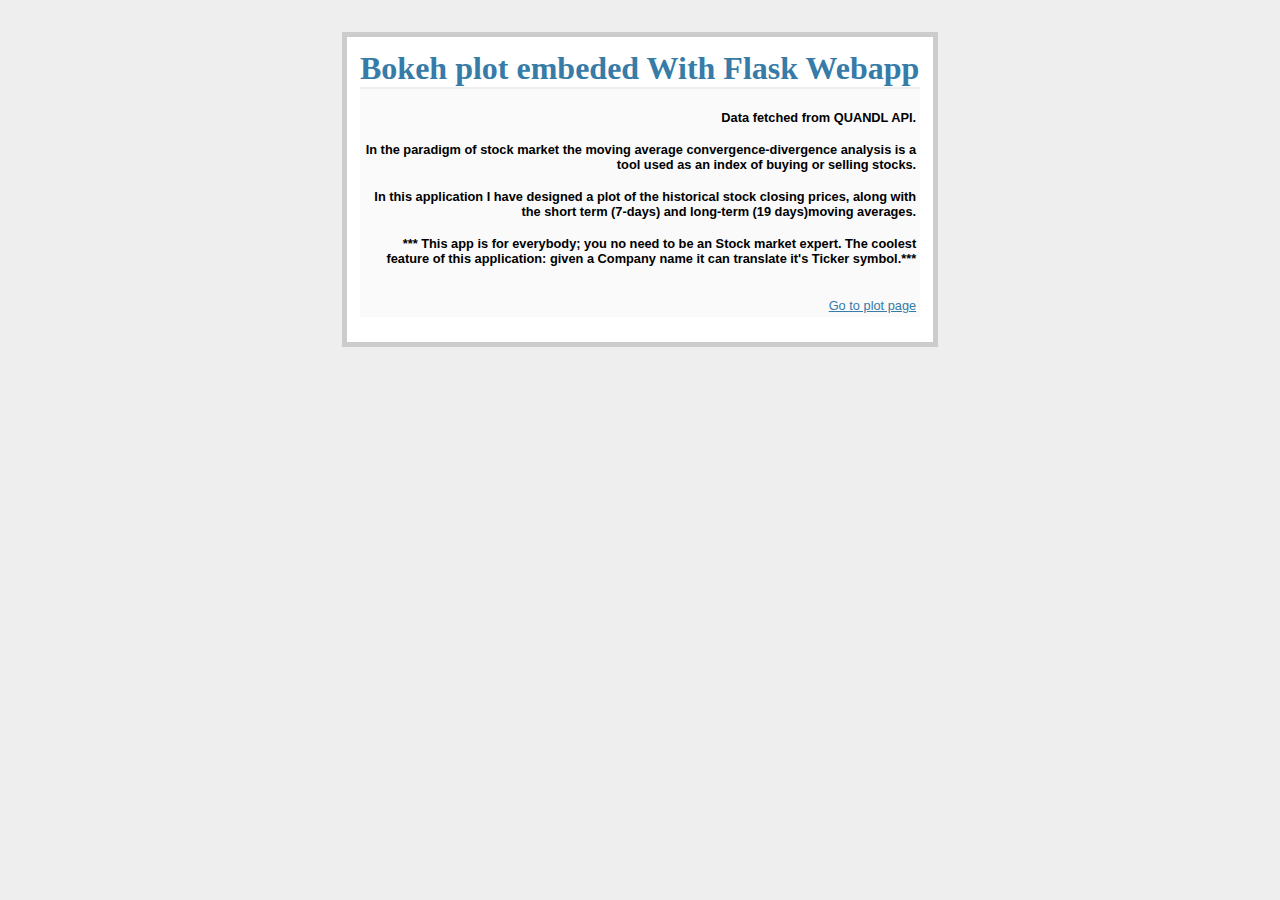
<file: templates/index.html>
<!doctype html>
<html lang="en">
	<head>
		<meta charset="utf-8">
		<title>Milestone Project</title>
		<link rel=stylesheet type=text/css href='/static/style.css'>
	</head>
	<body>
		<div class=page>
  			<h1>Bokeh plot embeded With Flask Webapp</h1>
  			<div class=metanav>

    			<h4>Data fetched from QUANDL API.</h4>
				<h4>In the paradigm of stock market the moving average convergence-divergence analysis is a tool used as an index of buying or selling stocks.</h4>
				<h4>In this application I have designed a plot of the historical stock closing prices, along with the short term (7-days) and long-term (19 days)moving averages.</h4>
				<h4>*** This app is for everybody; you no need to be an Stock market expert. The coolest feature of this application: given a Company name it can translate it's Ticker symbol.***</h4>
				<br>
				</h1><a href=/plot>Go to plot page</a>

  			</div>
		</div>
	</body>
</html>
</file>
<file: static/style.css>
body            { font-family: sans-serif; background: #eee; }
a, h1, h2       { color: #377BA8; }
h1, h2          { font-family: 'Georgia', serif; margin: 0; }
h1              { border-bottom: 2px solid #eee; }
h2              { font-size: 1.2em; }

.page           { margin: 2em auto; width: 35em; border: 5px solid #ccc;
	              padding: 0.8em; background: white; }
.entries        { list-style: none; margin: 0; padding: 0; }
.entries li     { margin: 0.8em 1.2em; }
.entries li h2  { margin-left: -1em; }
.add-entry      { font-size: 0.9em; border-bottom: 1px solid #ccc; }
.add-entry dl   { font-weight: bold; }
.metanav        { text-align: right; font-size: 0.8em; padding: 0.3em;
                  margin-bottom: 1em; background: #fafafa; }
.flash          { background: #CEE5F5; padding: 0.5em;
                  border: 1px solid #AACBE2; }
.error          { background: #F0D6D6; padding: 0.5em; }
</file>
